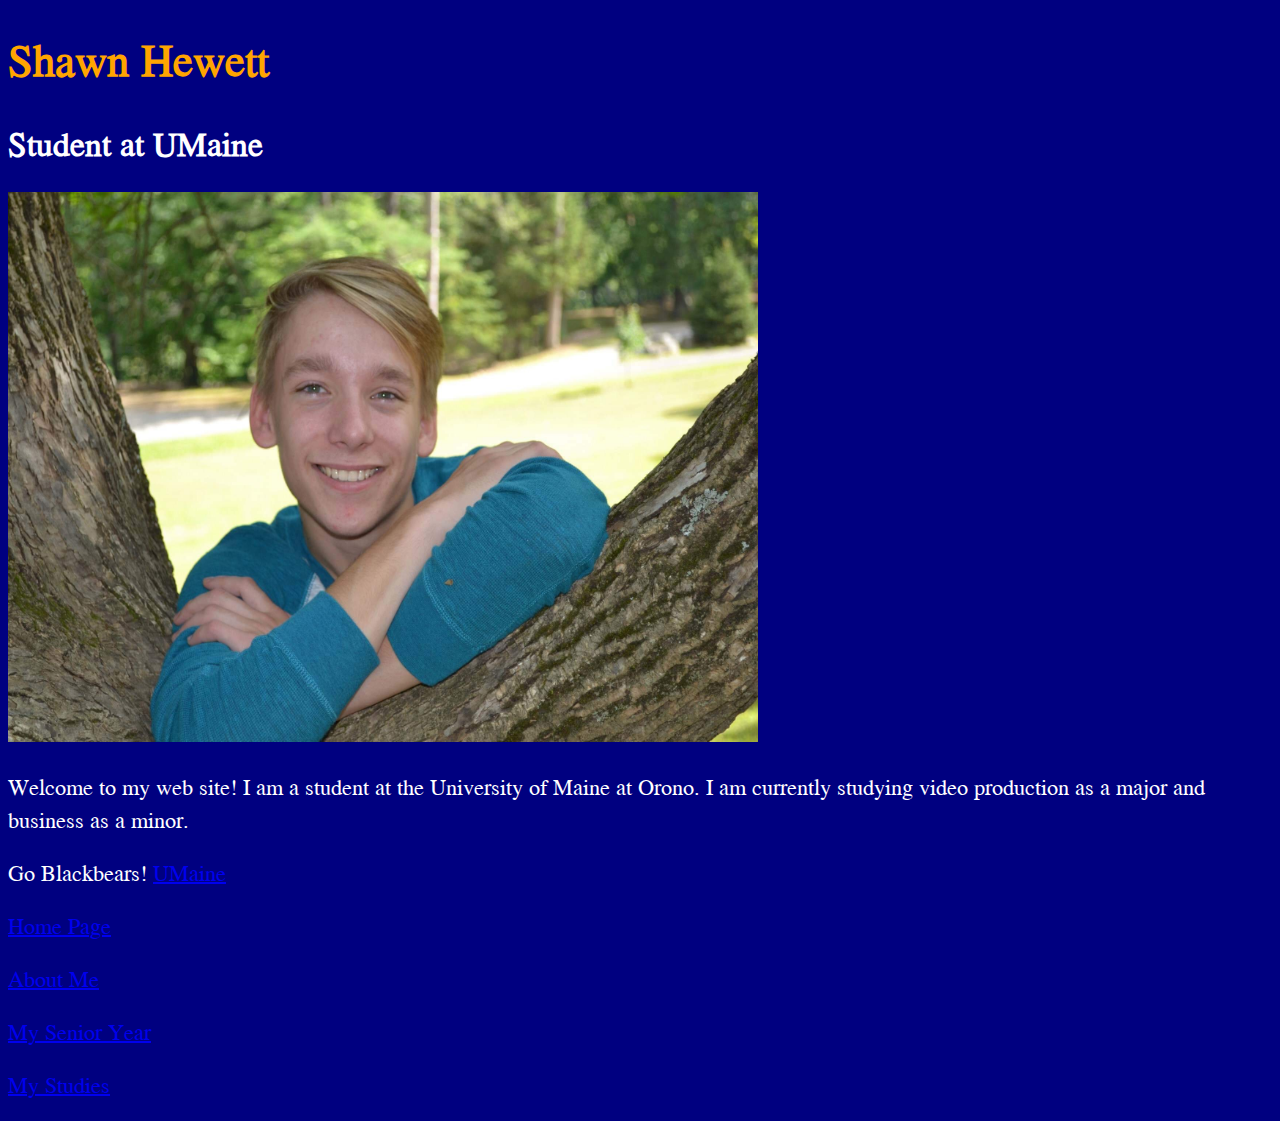
<file: index.html>
<!DOCTYPE html>

<html>

    <head>
        <title>Shawn Hewett</title>
        <link href="https://fonts.googleapis.com/css?family=Jomolhari" rel="stylesheet">
        <link href="stylesheet.css" rel="stylesheet">
    </head>

    <body>

        <h1>Shawn Hewett</h1>
	   <h2>Student at UMaine</h2>

	   <p><IMG SRC="hp2.jpg" width=750px height=550px></p>

		<p>Welcome to my web site! I am a student at the University of Maine at Orono. I am currently studying video production as a major and business as a minor.</p>

		<p>Go Blackbears! <A HREF="https://umaine.edu/"> UMaine </A></p>

         <p> <A HREF="index.html"> Home Page </A><p>
        <p> <A HREF="aboutme.html"> About Me </A></p>
        <p> <A HREF="senioryear.html"> My Senior Year </A>
        <p> <A HREF="collegelife.html"> My Studies </A></p>



    </body>

</html>
</file>
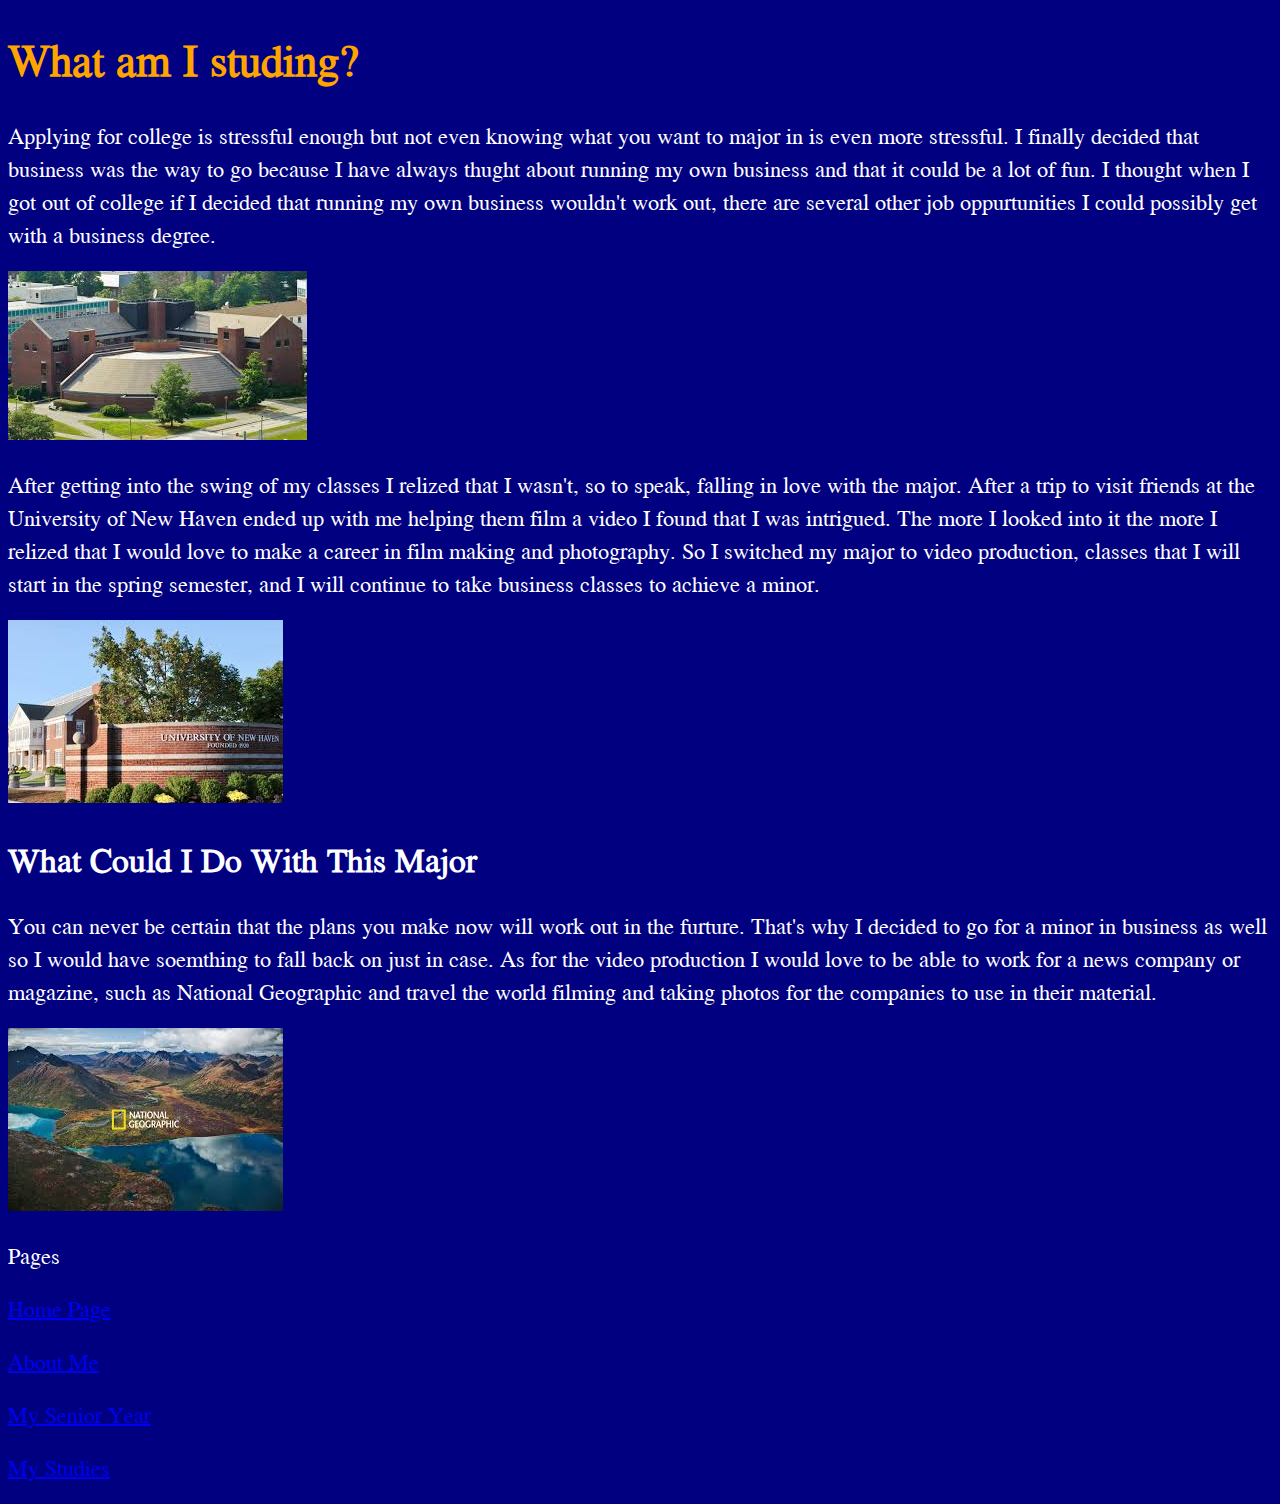
<file: collegelife.html>
<!DOCTYPE html>

<html>

    <head>
        <title> CollegeLife </title>
        <link href="https://fonts.googleapis.com/css?family=Jomolhari" rel="stylesheet">
        <link href="stylesheet.css" rel="stylesheet">
    </head> 
    <h1> What am I studing?</h1>

    <p> Applying for college is stressful enough but not even knowing what you want to major in is even more stressful. I finally decided that business was the way to go because I have always thught about running my own business and that it could be a lot of fun. I thought when I got out of college if I decided that running my own business wouldn't work out, there are several other job oppurtunities I could possibly get with a business degree.</p>

    <p><IMG SRC="dpc.jpg"></p>

    <p> After getting into the swing of my classes I relized that I wasn't, so to speak, falling in love with the major. After a trip to visit friends at the University of New Haven ended up with me helping them film a video I found that I was intrigued. The more I looked into it the more I relized that I would love to make a career in film making and photography. So I switched my major to video production, classes that I will start in the spring semester, and I will continue to take business classes to achieve a minor.</p>

    <p><IMG SRC="nhc.jpg"></p>

    <h2> What Could I Do With This Major</h2>

    <p> You can never be certain that the plans you make now will work out in the furture. That's why I decided to go for a minor in business as well so I would have soemthing to fall back on just in case. 
    	As for the video production I would love to be able to work for a news company or magazine, such as National Geographic and travel the world filming and taking photos for the companies to use in their material. 

    <p><IMG SRC="ntnlgeo.jpg"></p>

    <p> Pages</p>
    	<p> <A HREF="index.html"> Home Page </A><p>
    	<p> <A HREF="aboutme.html"> About Me </A></p>
        <p> <A HREF="senioryear.html">My Senior Year </A>
        <p> <A HREF="collegelife.html"> My Studies </A></p>

    <body>

       

    </body>

</html>
</file>
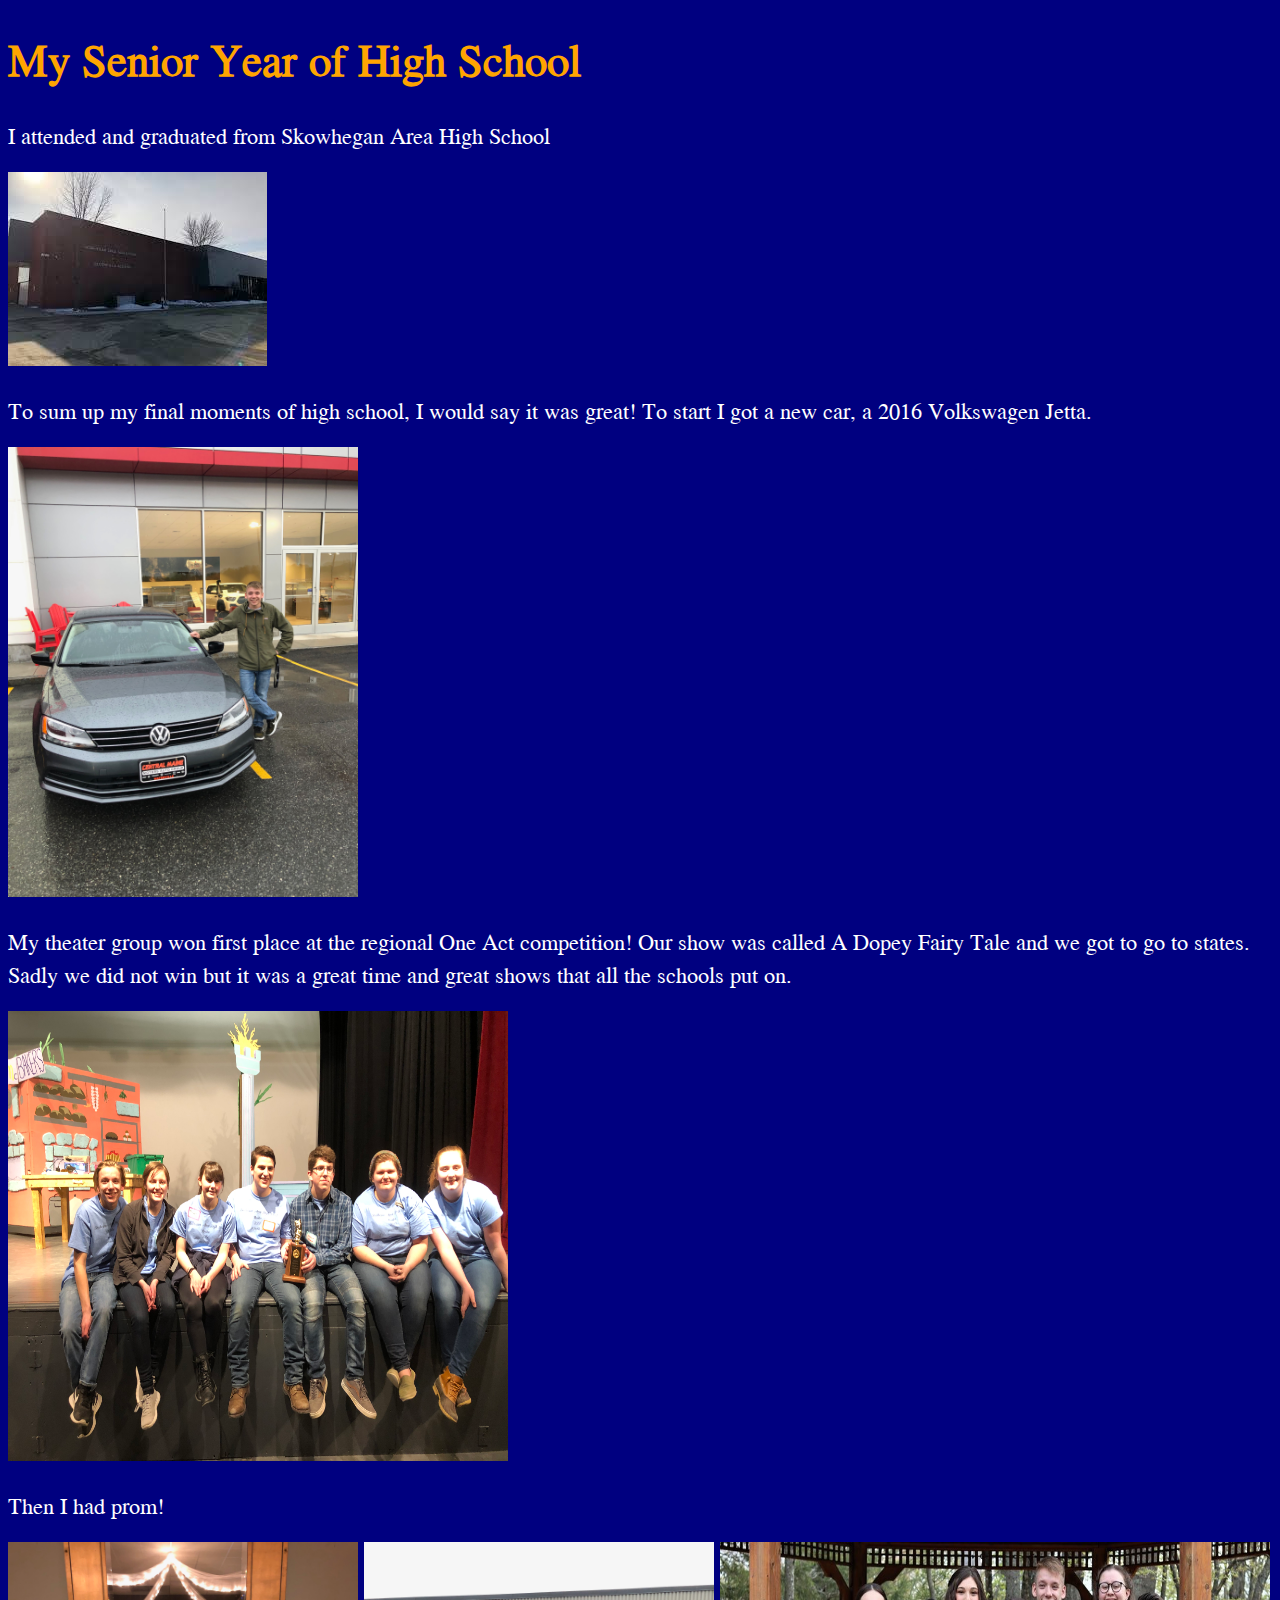
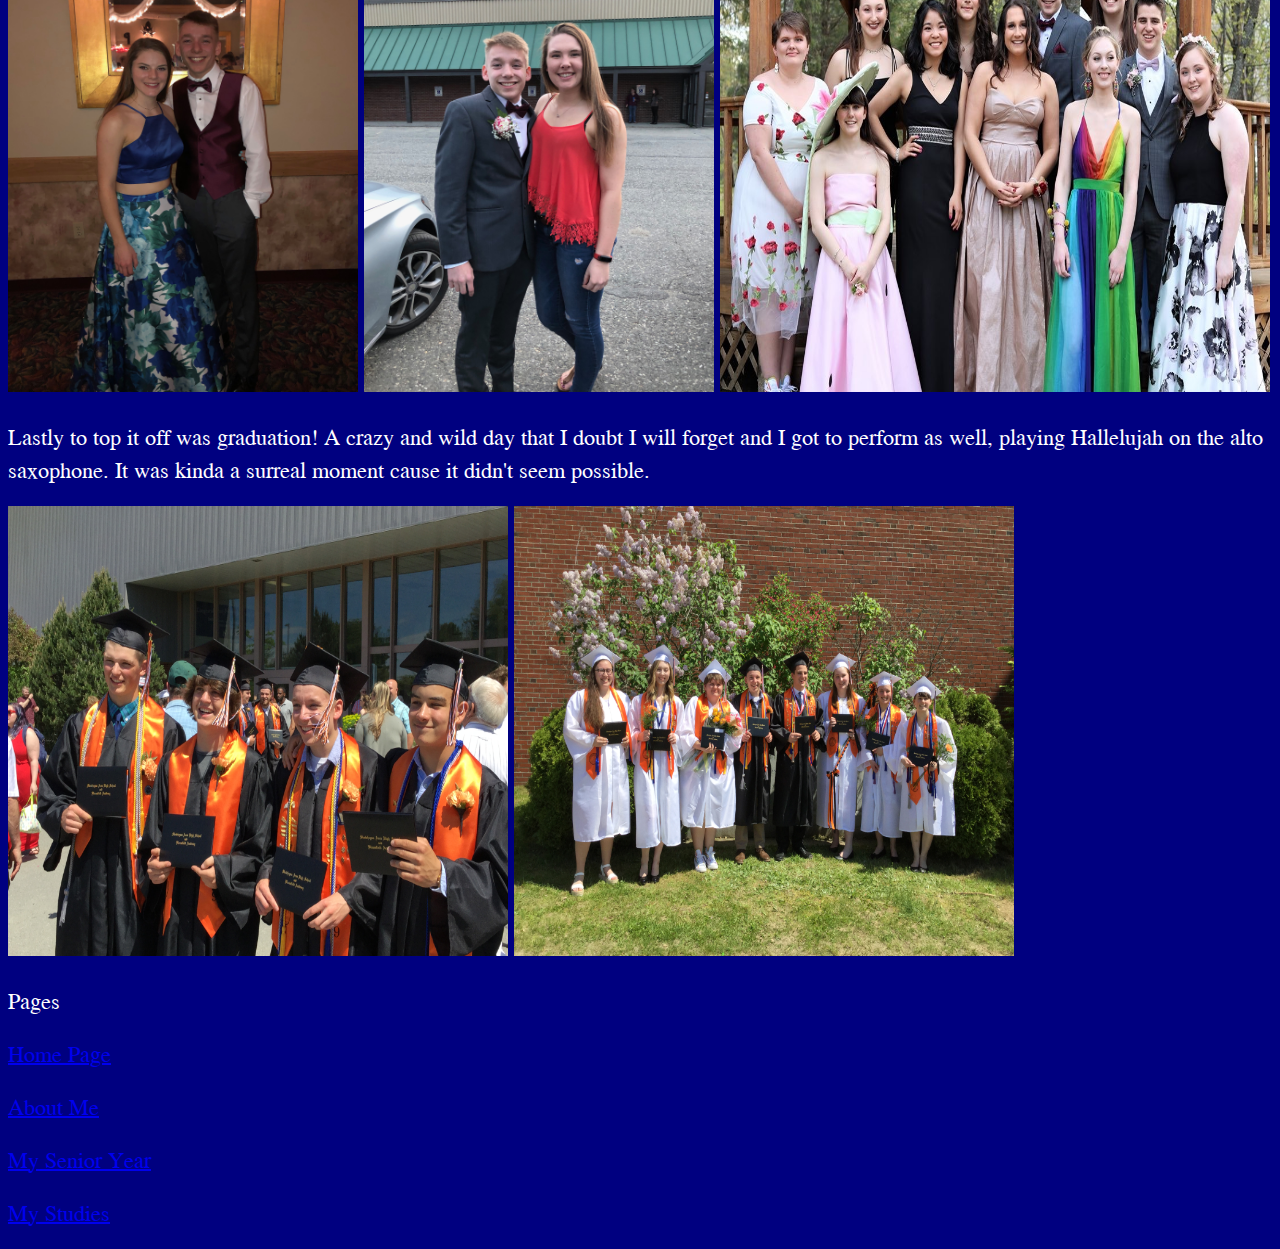
<file: senioryear.html>
<!DOCTYPE html>

<html>

    <head>
        <title> Senior Year </title>
        <link href="https://fonts.googleapis.com/css?family=Jomolhari" rel="stylesheet">
        <link href="stylesheet.css" rel="stylesheet">
    </head>

    <h1> My Senior Year of High School </h1>

    <p> I attended and graduated from Skowhegan Area High School
    	<p><IMG SRC="highschool.jpg"></p>

    	<p> To sum up my final moments of high school, I would say it was great! To start I got a new car, a 2016 Volkswagen Jetta. 
    	<p><IMG SRC="car.jpeg" width=350px height=450px></p>

    	<p> My theater group won first place at the regional One Act competition! Our show was called A Dopey Fairy Tale and we got to go to states. Sadly we did not win but it was a great time and great shows that all the schools put on. 
    		<p><IMG SRC="drama.jpeg" width=500px height=450px></p>

    	<p>Then I had prom! 
    	<p><IMG SRC="prom1.jpeg" width=350px height=450px> 
    	<IMG SRC="prom3.jpeg" width=350px height=450px>
    	<IMG SRC="prom2.jpg" width=550px height=450px></p>

    	<p> Lastly to top it off was graduation! A crazy and wild day that I doubt I will forget and I got to perform as well, playing Hallelujah on the alto saxophone. It was kinda a surreal moment cause it didn't seem possible. 
    	<p><IMG SRC="grad1.jpg" width=500px height=450px>
    	<IMG SRC="grad2.jpg" width=500px height=450px></p>


    	<p> Pages</p>
    	<p> <A HREF="index.html"> Home Page </A><p>
    	<p> <A HREF="aboutme.html"> About Me </A></p>
        <p> <A HREF="senioryear.html">My Senior Year </A>
        <p> <A HREF="collegelife.html"> My Studies </A></p>

    <body>

    </body>

</html>
</file>
<file: stylesheet.css>
h1 {color: orange; font-size: 30pt;} 

Body { background: navy; 
	     color: white;
	     font-size: 15pt;
	     font-family: 'jomolhari'
	   }
</file>
